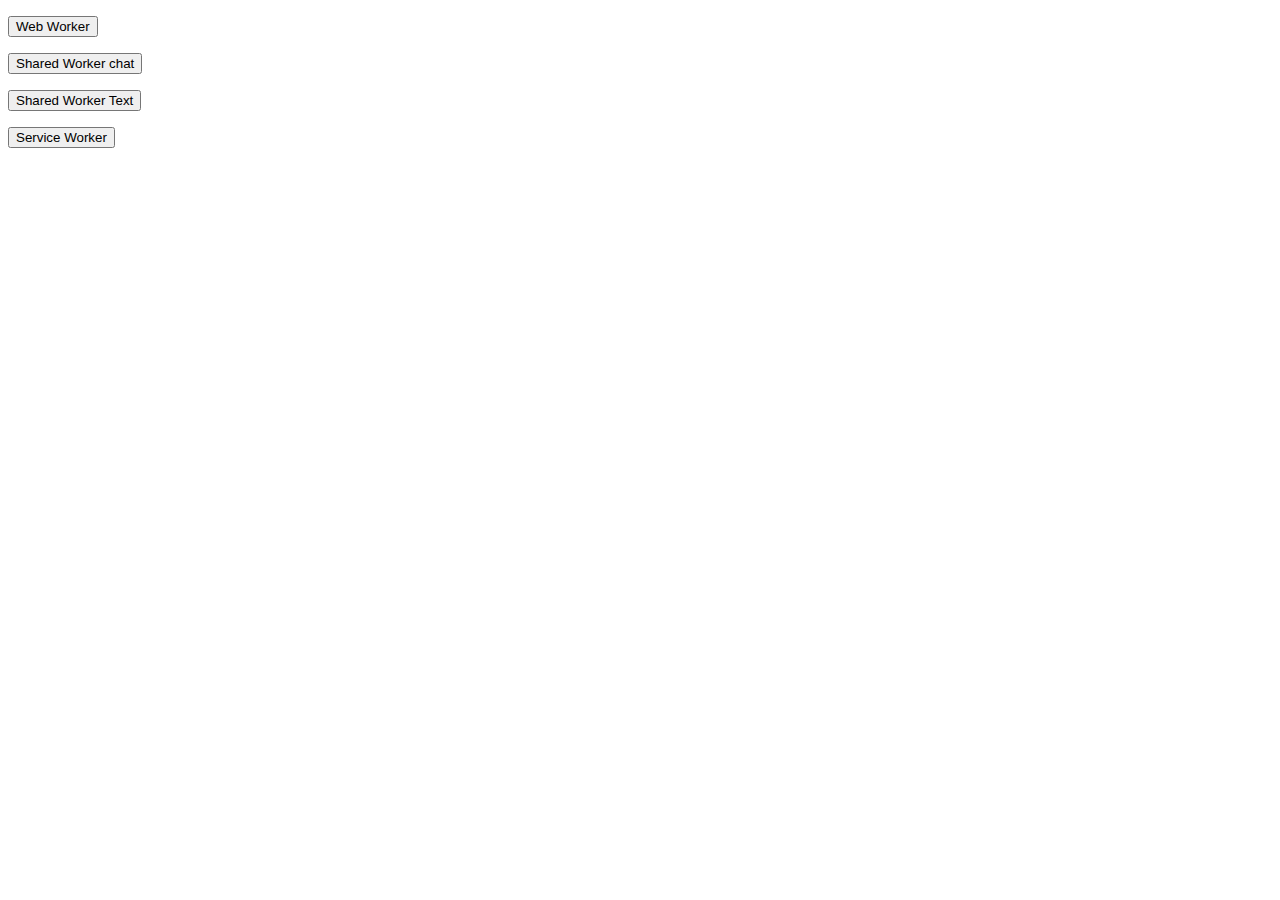
<file: index.html>
<!DOCTYPE HTML>
<html>

<head>
  <meta charset="utf-8">
  <title>Exemplo de Workers</title>
  <script>
    function openWebWorker() {
      window.open('web-worker/index.html');
    }
    function openSharedWorkerChat() {
      window.open('shared-worker/chat/index.html');
    }
    function openSharedWorkerText() {
      window.open('shared-worker/text-analyser/index.html');
    }
    function openServiceWorker() {
      window.open('service-worker/index.html');
    }
  </script>
</head>

<body>
  <p><button type=button onclick="openWebWorker()">Web Worker</button></p>
  <p><button type=button onclick="openSharedWorkerChat()">Shared Worker chat</button></p>
  <p><button type=button onclick="openSharedWorkerText()">Shared Worker Text</button></p>
  <p><button type=button onclick="openServiceWorker()">Service Worker</button></p>
</body>

</html>
</file>
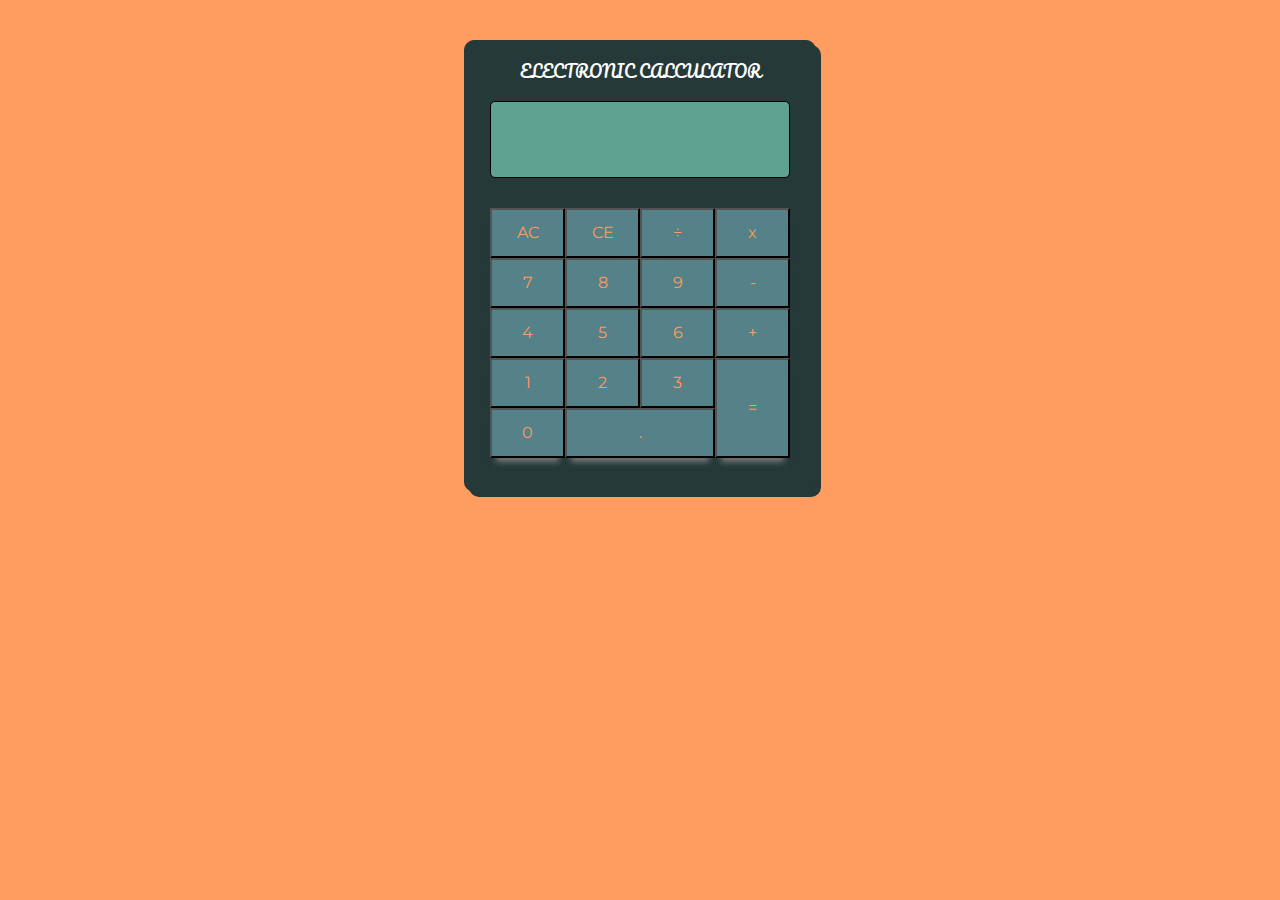
<file: service-worker/index.html>
<html>

<head>
  <meta charset="utf-8">
  <meta name="viewport" content="width=device-width, initial-scale=1">
  <meta name="description" content="Javascript Calculator">
  <link rel='stylesheet' type="text/css" href='style.css'>

  <title>JavaScript Calculator</title>

  <script type='text/javascript' src="https://cdnjs.cloudflare.com/ajax/libs/jquery/3.1.0/jquery.min.js"></script>
  <script type='text/javascript' src='script.js'></script>
</head>

<body>
  <div id='main'>
    <!--JS Calculator-->

    <p>ELECTRONIC CALCULATOR</p>
    <div id='screen'>
      <span id='info-box'></span>
      <span id='info-box1'></span>
    </div>
    <div id='buttonArea'>

      <button value='AC' class='smallbtn'>AC</button>
      <button value='CE' class='smallbtn'>CE</button>
      <button class='smallbtn' value='/'>&divide;</button>
      <button class='smallbtn' value='x'>x</button>

      <!--end of row1--start of row2-->

      <button value='7' class='smallbtn'>7</button>
      <button value='8' class='smallbtn'>8</button>
      <button value='9' class='smallbtn'>9</button>
      <button value='-' class='smallbtn'>-</button>

      <!--end of row2---start of row3-->

      <button value=4 class='smallbtn'>4</button>
      <button value=5 class='smallbtn'>5</button>
      <button value=6 class='smallbtn'>6</button>
      <button value='+' class='smallbtn'>+</button>

      <!--end of row3--start of row4-->

      <button value='1' class='smallbtn'>1</button>
      <button value='2' class='smallbtn'>2</button>
      <button value='3' class='smallbtn'>3</button>
      <button value='=' class='smallbtn equalsbtn'>=</button>

      <button value="0" class='smallbtn zerobtn'>0</button>
      <button value='.' class='smallbtn dot'>.</button>
    </div>

  </div>

</body>

</html>
</file>
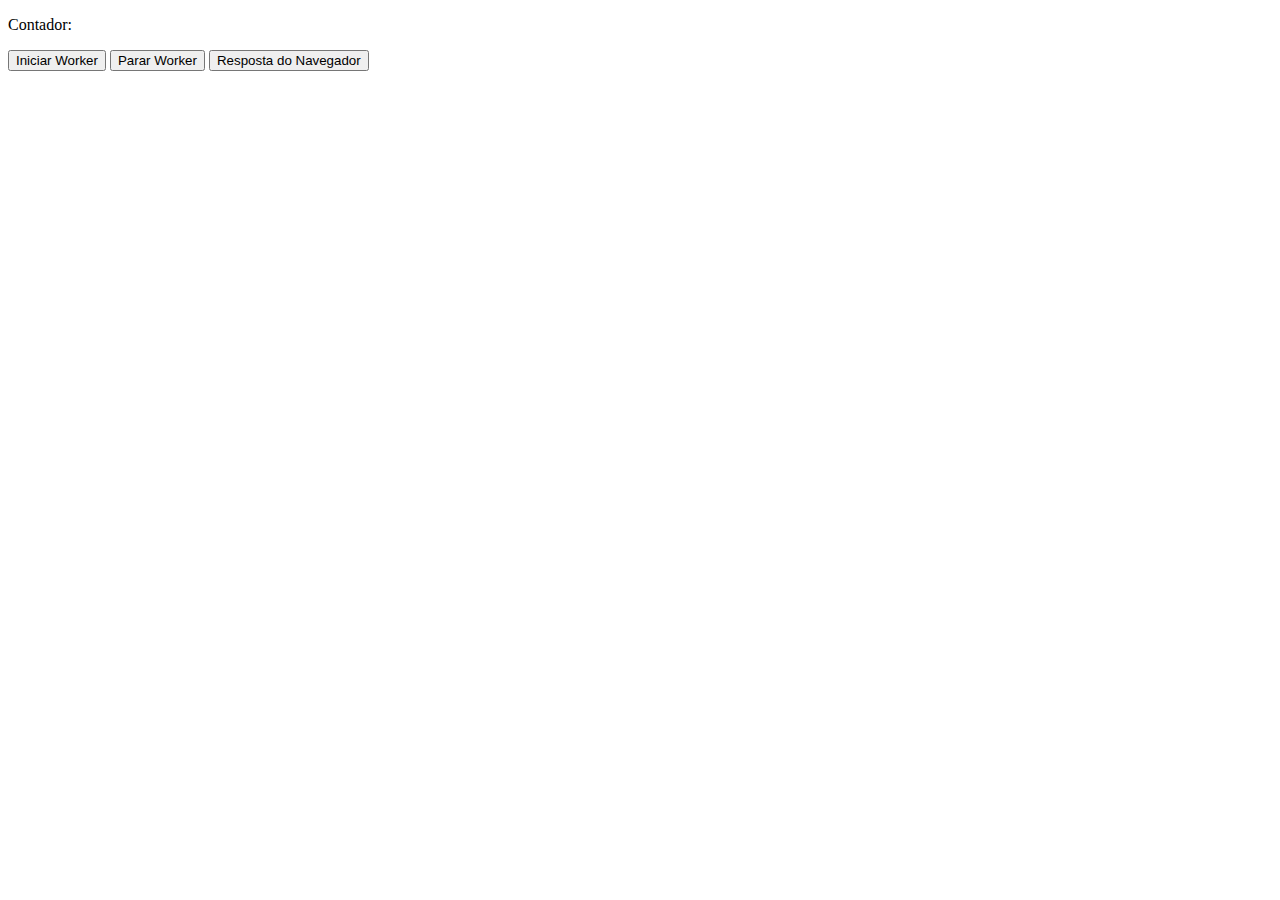
<file: web-worker/index.html>
<!DOCTYPE html>
<html>

<body>

  <p>Contador: <output id="result"></output></p>
  <button onclick="startWorker()">Iniciar Worker</button>
  <button onclick="stopWorker()">Parar Worker</button>
  <button onclick="alert('O Navegador ainda responde')">Resposta do Navegador</button>

  <script>
    var worker;

    function startWorker() {
      if (typeof (Worker) !== "undefined") {
        if (typeof (worker) == "undefined") {
          worker = new Worker("worker.js");
        }
        worker.onmessage = function (event) {
          document.getElementById("result").innerHTML = event.data;
        };
      } else {
        document.getElementById("result").innerHTML = "O navegador não suporta Web Workers.";
      }
    }

    function stopWorker() {
      worker.terminate();
      worker = undefined;
    }
  </script>

</body>

</html>
</file>
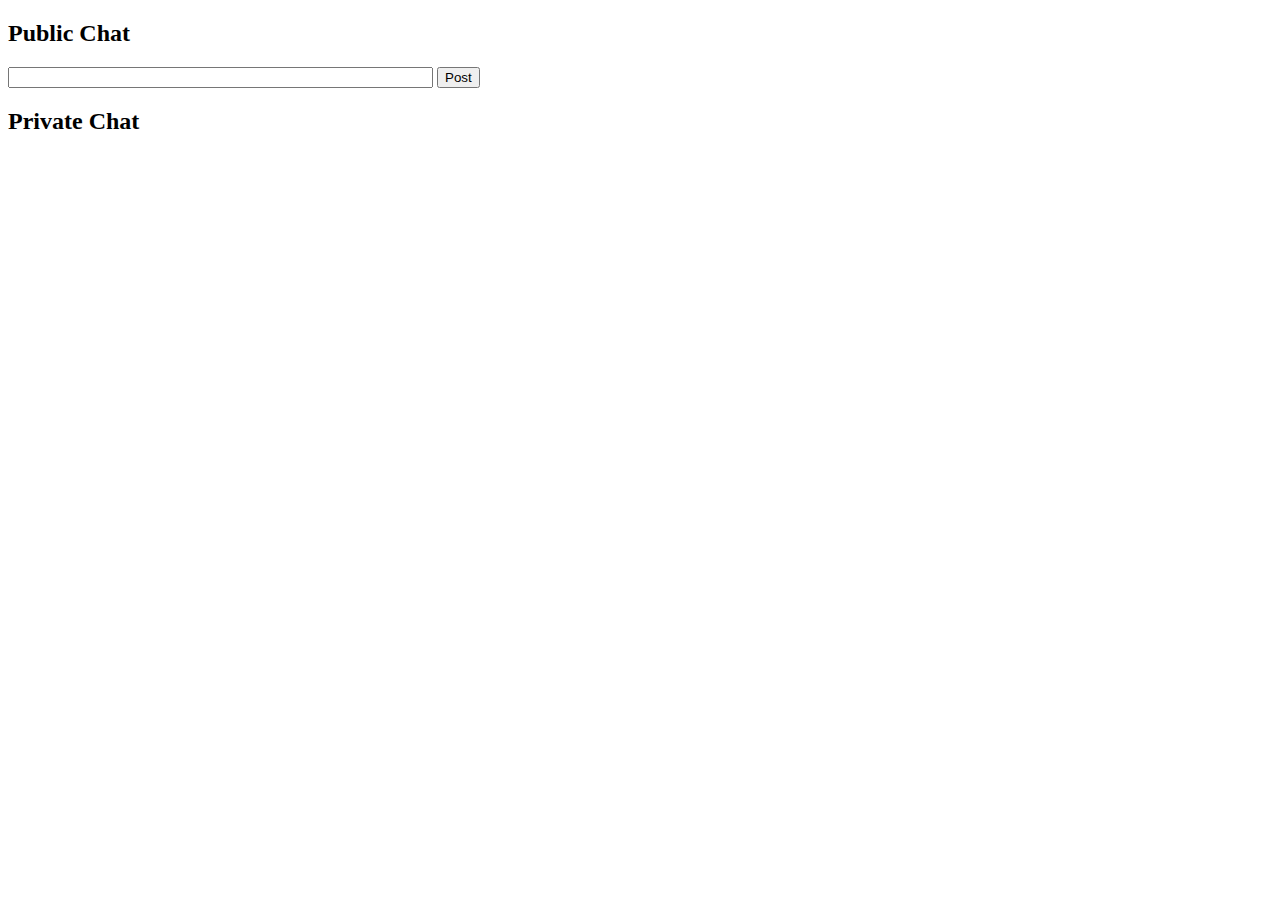
<file: shared-worker/chat/index.html>
<!DOCTYPE HTML>
<html>

<head>
  <meta charset="utf-8">
  <title>Workers example: Multiviewer viewer</title>
  <script>
    var worker = new SharedWorker('worker.js', 'core');

    // CONFIGURATION
    function configure(event) {
      if (event.data.substr(0, 4) != 'cfg ') return;
      var name = event.data.substr(4).split(' ', 1)[0];
      // update display to mention our name is name
      document.getElementsByTagName('h1')[0].textContent += ' ' + name;
      // no longer need this listener
      worker.port.removeEventListener('message', configure, false);
    }
    worker.port.addEventListener('message', configure, false);

    // PUBLIC CHAT
    function updatePublicChat(event) {
      if (event.data.substr(0, 4) != 'txt ') return;
      var name = event.data.substr(4).split(' ', 1)[0];
      var message = event.data.substr(4 + name.length + 1);
      // display "<name> message" in public chat
      var public = document.getElementById('public');
      var p = document.createElement('p');
      var n = document.createElement('button');
      n.textContent = '<' + name + '> ';
      n.onclick = function () { worker.port.postMessage('msg ' + name); };
      p.appendChild(n);
      var m = document.createElement('span');
      m.textContent = message;
      p.appendChild(m);
      public.appendChild(p);
    }
    worker.port.addEventListener('message', updatePublicChat, false);

    // PRIVATE CHAT
    function startPrivateChat(event) {
      if (event.data.substr(0, 4) != 'msg ') return;
      var name = event.data.substr(4).split(' ', 1)[0];
      var port = event.ports[0];
      // display a private chat UI
      var ul = document.getElementById('private');
      var li = document.createElement('li');
      var h3 = document.createElement('h3');
      h3.textContent = 'Private chat with ' + name;
      li.appendChild(h3);
      var div = document.createElement('div');
      var addMessage = function (name, message) {
        var p = document.createElement('p');
        var n = document.createElement('strong');
        n.textContent = '<' + name + '> ';
        p.appendChild(n);
        var t = document.createElement('span');
        t.textContent = message;
        p.appendChild(t);
        div.appendChild(p);
      };
      port.onmessage = function (event) {
        addMessage(name, event.data);
      };
      li.appendChild(div);
      var form = document.createElement('form');
      var p = document.createElement('p');
      var input = document.createElement('input');
      input.size = 50;
      p.appendChild(input);
      p.appendChild(document.createTextNode(' '));
      var button = document.createElement('button');
      button.textContent = 'Post';
      p.appendChild(button);
      form.onsubmit = function () {
        port.postMessage(input.value);
        addMessage('me', input.value);
        input.value = '';
        return false;
      };
      form.appendChild(p);
      li.appendChild(form);
      ul.appendChild(li);
    }
    worker.port.addEventListener('message', startPrivateChat, false);

    worker.port.start();
  </script>
</head>

<body>
  <h2>Public Chat</h2>
  <div id="public"></div>
  <form onsubmit="worker.port.postMessage('txt ' + message.value); message.value = ''; return false;">
    <p>
      <input type="text" name="message" size="50">
      <button>Post</button>
    </p>
  </form>
  <h2>Private Chat</h2>
  <ul id="private"></ul>
</body>

</html>
</file>
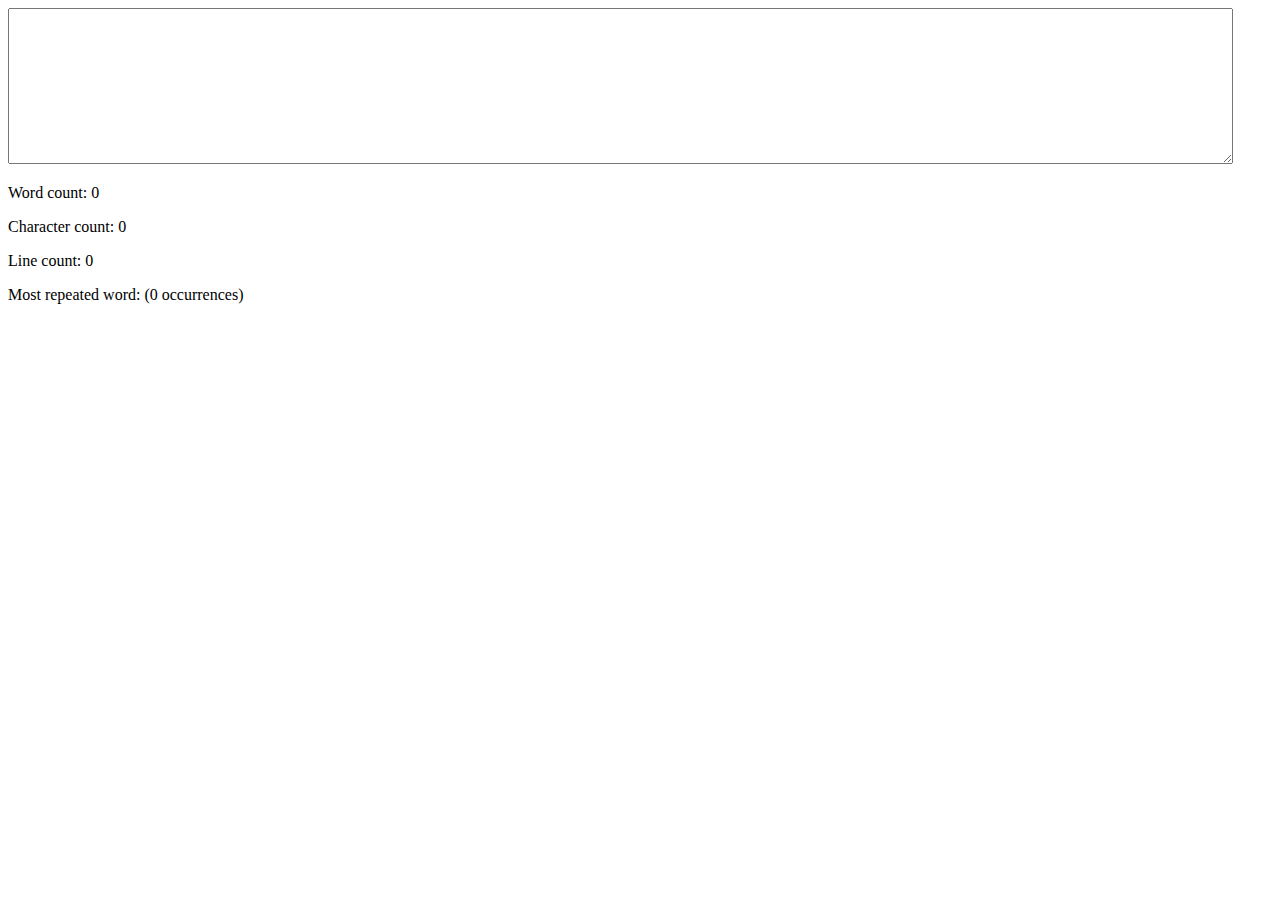
<file: shared-worker/text-analyser/index.html>
<!DOCTYPE html>
<html lang="en">

<head>
  <meta charset="UTF-8">
  <title>Real-time text analysis with web worker</title>
</head>

<body>
  <textarea id="text" rows="10" cols="150" placeholder="Start writing...">
  </textarea>

  <div>
    <p>Word count: <span id="wordCount">0</span></p>
    <p>Character count: <span id="charCount">0</span></p>
    <p>Line count: <span id="lineCount">0</span></p>
    <p>Most repeated word: <span id="mostRepeatedWord"></span> (<span id="mostRepeatedWordCount">0</span> occurrences)
    </p>
  </div>

  <script src="js/index.js"></script>
</body>

</html>
</file>
<file: service-worker/style.css>
@import url('https://fonts.googleapis.com/css?family=Pacifico|Stardos+Stencil|Montserrat');

p {
  font-family: Pacifico;
  color: white;
}

body {
  background-color: #FF9C5F;
  margin: 0 auto;
  user-select: none;
  -ms-user-select: none;
  -moz-user-select: none;
  -webkit-user-select: none;
  direction: ltr;
}

#main {
  border: 1px solid #253939;
  width: 350px;
  height: 450px;
  border-radius: 10px;
  -webkit-border-radius: 10px;
  -moz-border-radius: 10px;
  -ms-border-radius: 10px;
  background: #253939;
  margin: 50px 500px 10px 500px;
  text-align: center;
  box-shadow: 5px 5px 0 #253939;
}

#screen {
  border: 1px solid black;
  border-radius: 5px;
  -webkit-border-radius: 5px;
  -moz-border-radius: 5px;
  -ms-border-radius: 5px;
  height: 60px;
  margin: 0 25px 0 25px;
  padding: 5px 5px 10px 5px;
  background-color: #5FA292;
  text-align: right;
  color: black;
  font-family: Stardos Stencil;
  font-size: 15px;
  cursor: pointer;
}

#info-box {
  font-size: 30px;
  display: block;
}

#info-box1 {
  font-size: 15px
}

div#buttonArea {
  margin: 30px 25px 0 25px;
  width: 300px;
  height: auto;
}

.smallbtn {
  height: 50px;
  width: 25%;
  background-color: #558188;
  color: #FF9C5F;
  float: left;
  text-align: center;
  font-family: Montserrat;
  font-size: 16px;
  font-weight: normal;
  line-height: 1.42857143;
  box-shadow: 0 10px 6px -6px #777;
}

.zerobtn {
  position: relative;
  top: -50px;
}

.equalsbtn {
  height: 100px;
}

.dot {
  width: 50%;
  position: relative;
  top: -50px;
}

.smallbtn:hover {
  color: #558188;
  text-decoration: none;
  background: #FF9C5F;
}

.smallbtn:active {
  box-shadow: inset 0 10px 6px -6px #777;
}

@media (max-width:1280px) {
  #main {
    margin: 0 auto;
    margin-top: 40px;
  }
}

@media (max-width:500px) {
  #main {
    margin: 10px 5px 10px 5px;
    width: 300px;
    height: 450px;
  }

  div#buttonArea {
    width: 250px;
    height: auto;
  }
}
</file>
